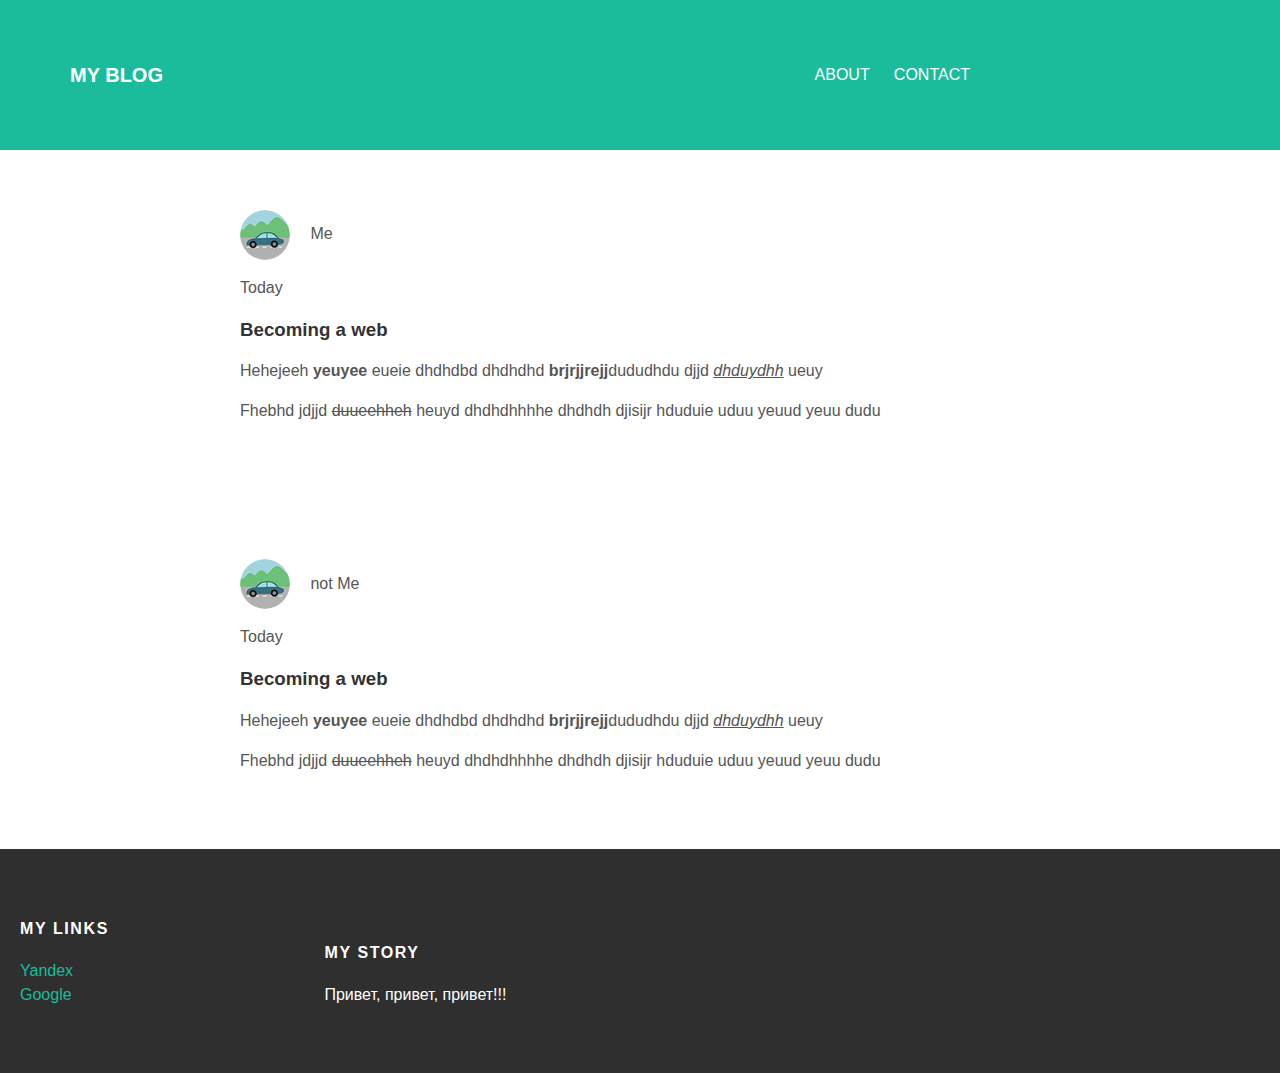
<file: index.html>
<!DOCTYPE html>
 <head>
	 <title>my blog</title>
	 <meta charset="UTF-8"/>
	 <link rel="stylesheet" href="222.css" type="text/css"/>
 </head>
 
	 <body>
	 
	<div id= "header">
	<div class="container">
	<a id="header-title" href="index.html">My blog</a>
	
	<ul id="header-nav">
	<li>
	<a href="about.html">About</a>
	</li>
	<li>
	<a href="Contact.html">Contact</a>
	</li>
	</ul>
	</div>
	</div>
	
	<div id= "content">
	<div class="post-container">	
	<div class="post">
	<div class="post-author">
	<img src="/car.png"></img>
	<span>Me</span>
	</div>
	<p class="post-date">Today</p>
	<h3 class="post-title">Becoming a web</h3>
	<div class="post-content">
	<p>Hehejeeh <b>yeuyee</b> eueie dhdhdbd dhdhdhd <b>brjrjjrejj</b>dududhdu  djjd <ins><i>dhduydhh</i></ins> ueuy</p>
	<p>Fhebhd jdjjd <del>duueehheh</del> heuyd dhdhdhhhhe dhdhdh djisijr hduduie uduu yeuud yeuu dudu</p>
	</div>
	</div>
	</div>
	</div>
	
	<div id= "content">
	<div class="post-container">	
	<div class="post">
	<div class="post-author">
	<img src="/car.png"></img>
	<span>not Me</span>
	</div>
	<p class="post-date">Today</p>
	<h3 class="post-title">Becoming a web</h3>
	<div class="post-content">
	<p>Hehejeeh <b>yeuyee</b> eueie dhdhdbd dhdhdhd <b>brjrjjrejj</b>dududhdu  djjd <ins><i>dhduydhh</i></ins> ueuy</p>
	<p>Fhebhd jdjjd <del>duueehheh</del> heuyd dhdhdhhhhe dhdhdh djisijr hduduie uduu yeuud yeuu dudu</p>
	</div>
	</div>
	</div>
	</div>
	
	<div id= "footer">
	<div class="container">
	
	<div class="column">
	<h4>My Links</h4>
	<p>
	<a href="mailto:mit-7@yandex.ru">Yandex</a>
	<br>
	<a href="https://google.ru">Google</a>
 </p>
	</div>
	
	<div class="column">
	<h4>My Story</h4>
	<p>Привет, привет, привет!!!
	</p>
	</div>
	</div>
	</div>
	
	 </body>
 </html>
</file>
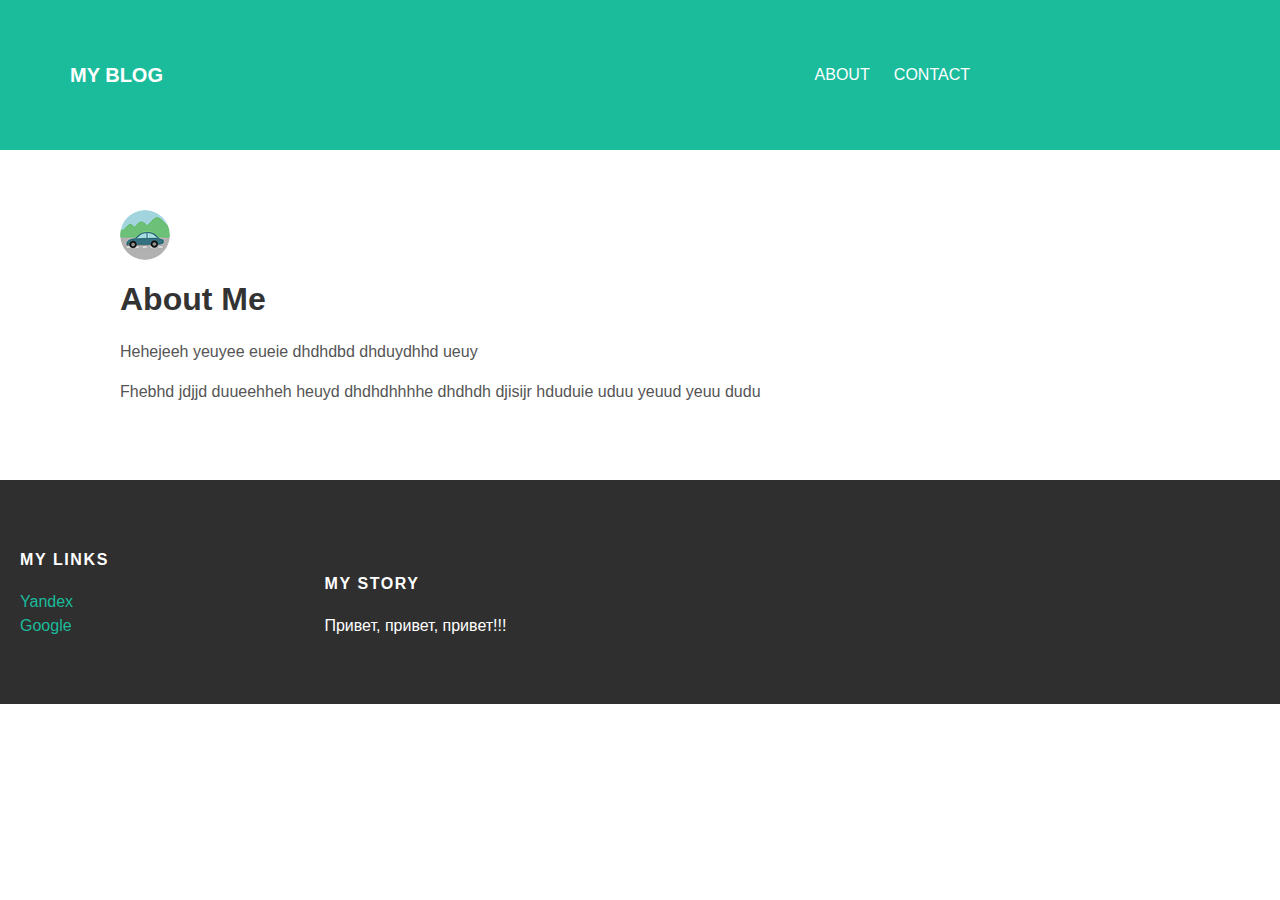
<file: about.html>
<!DOCTYPE html>
 <head>
	 <title>my blog</title>
	 <meta charset="UTF-8"/>
	 <link rel="stylesheet" href="/222.css" type="text/css"/>
 </head>
 
	 <body>
	
	
	<div id= "header">
	<div class="container">
	<a id="header-title" href="index.html">My blog</a>
	
	<ul id="header-nav">
	<li>
	<a href="about.html">About</a>
	</li>
	<li>
	<a href="Contact.html">Contact</a>
	</li>
	</ul>
	</div>
	</div>
	
	<div id= "content">
	
	<div class="container">
	<div class="post">
	<div class="post-author">
	<img src="/car.png"></img>
	</div>
	<h1 class="post-title">About Me</h1>
	<div class="post-content">
	<p>Hehejeeh yeuyee eueie dhdhdbd dhduydhhd ueuy</p>
	<p>Fhebhd jdjjd duueehheh heuyd dhdhdhhhhe dhdhdh djisijr hduduie uduu yeuud yeuu dudu</p>
	</div>
	</div>
	</div>
	</div>
	
	<div id= "footer">
	<div class="container">
	
	<div class="column">
	<h4>My Links</h4>
	<p>
	<a href="https://yandex.ru">Yandex</a>
	<br>
	<a href="https://google.ru">Google</a>
 </p>
	</div>
	
	<div class="column">
	<h4>My Story</h4>
	<p>Привет, привет, привет!!!
	</p>
	</div>
	</div>
	</div>
	
	 </body>
 </html>
</file>
<file: 222.css>
@import url (https: //fonts.googleapis.com/css?family=Montserrat: 400, 700);


body {
	 color: #555;
	 margin: 0;
 }
 
 #header {
	background-color: #1abc9c;
	height: 150px;
	line-height: 150px;
}
 
 #header-title {
	display: block;
	float: left;
	font-size: 20px;
	font-weight: bold;
	margin-left: 50px;
}

#header-nav {
	display: block;
	float: right;
	margin-top: 0;
	margin-right: 50px;
}
 
 #header-nav li {
	display: inline;
	padding-left: 20px;
}
 
 
 .container {
	max-width: 1000px;
	margin: 0 auto 0 20px;
}

#header a{
	color: white;
	text-decoration:  none;
	text-transform:  uppercase;
	latter-placing:  0.1em;
}

#header a: hover {
	color: #222;
}

#footer {
	background-color: #2f2f2f;
	padding: 50px 0;
}

.column {
	min-width: 300px;
	display: inline-block;
	vertical-aling: top;
}

#footer h4 {
	color: white;
	text-transform: uppercase;
	letter-spacing: 0.1em;
}

#footer p {
	color: white;
}

a {
	color: #1abc9c;
	text-decoration: none;
}

a : hover {
	color: #F6a623;
}

.post, .about {
	max-width: 800px;
	margin: 0 auto;
	padding: 60px 0;
}

.post-author img {
	width: 50px;
	height: 50px;
	vertical-align: middle;
}
 
 .post-author span {
	margin-left: 16px;
}

.post date {
	color: #d2d2d2
	font-size: 14px;
	font-weight: bold;
	text-trasform: uppercase;
	letter-spacing: 0.1em;
}

h1, h2, h3, h4 {
	color: #333;
}

 p {
	line-height: 1.5;
}
 
body {
	margin: 0;
	color: #555;
	font-family: "Montserrat", sans-serif;
}

.about {
	text-align: center;
}
 
 .post-author img, .about-author img {
	border-radius: 50%;
}

.post-container : nth-child (even) {
	background-color: #f2f2f2;
}
</file>
